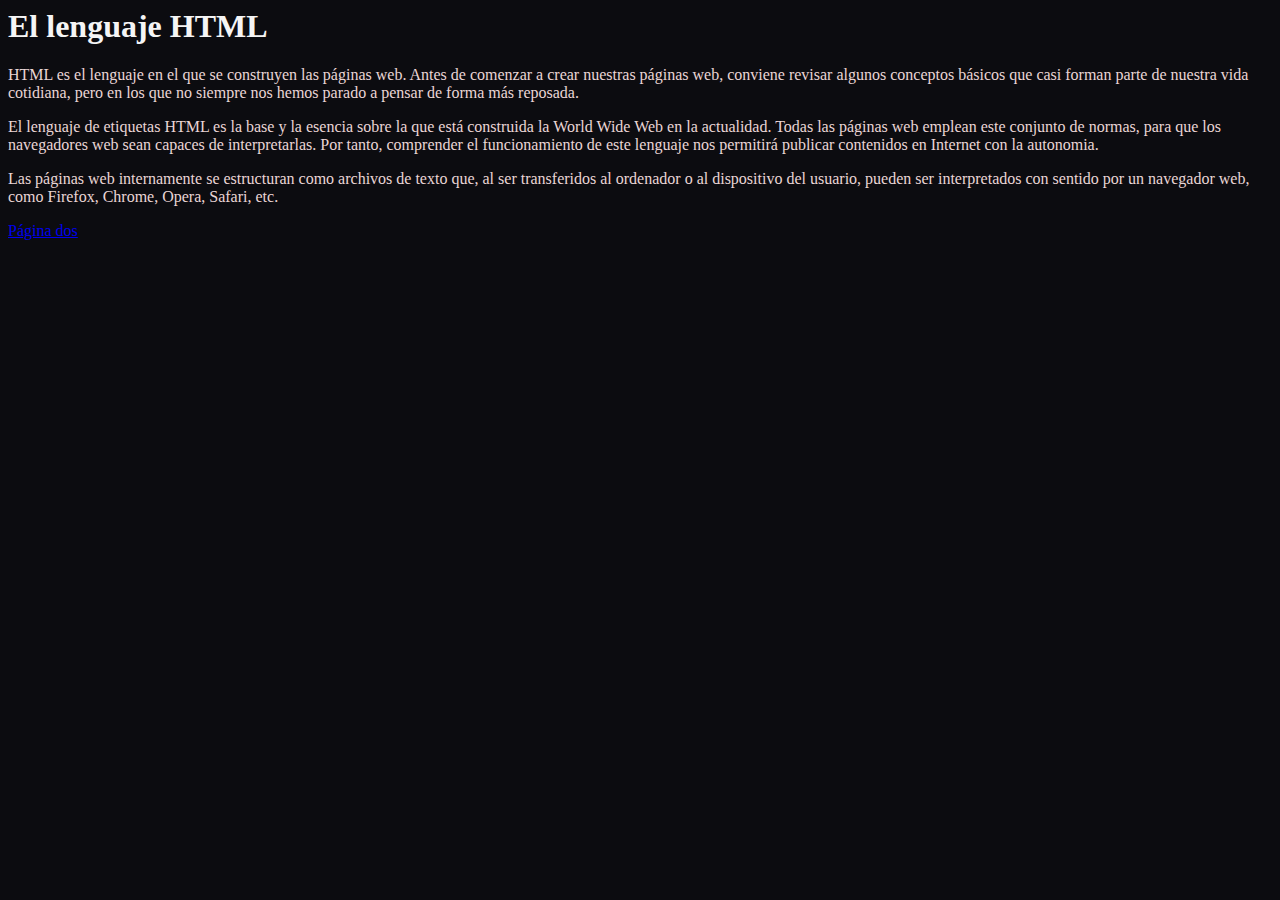
<file: index.html>
<html>
  <head>
    <link href="css/estilos.css" rel="stylesheet" type="text/css">
  </head>
  <body>
    <h1>El lenguaje HTML</h1>
    <p>HTML es el lenguaje en el que se construyen las páginas web. 
      Antes de comenzar a crear nuestras páginas web, conviene revisar 
      algunos conceptos básicos que casi forman parte de nuestra vida cotidiana, 
      pero en los que no siempre nos hemos parado a pensar de forma más reposada.</p>
    <p>El lenguaje de etiquetas HTML es la base y la esencia
      sobre la que está construida la World Wide Web en la actualidad. 
      Todas las páginas web emplean este conjunto de normas, 
     para que los navegadores web sean capaces de interpretarlas. 
      Por tanto, comprender el funcionamiento de este lenguaje nos permitirá 
      publicar contenidos en Internet con la autonomia. </p>
      <P>Las páginas web internamente se estructuran como archivos de texto que, 
      al ser transferidos al ordenador o al dispositivo del usuario, pueden ser interpretados con sentido por un 
      navegador web, como Firefox, Chrome, Opera, Safari, etc. </P>
    <div><a href="dos.html">Página dos</a></div>  
  </body>
  </html>
</file>
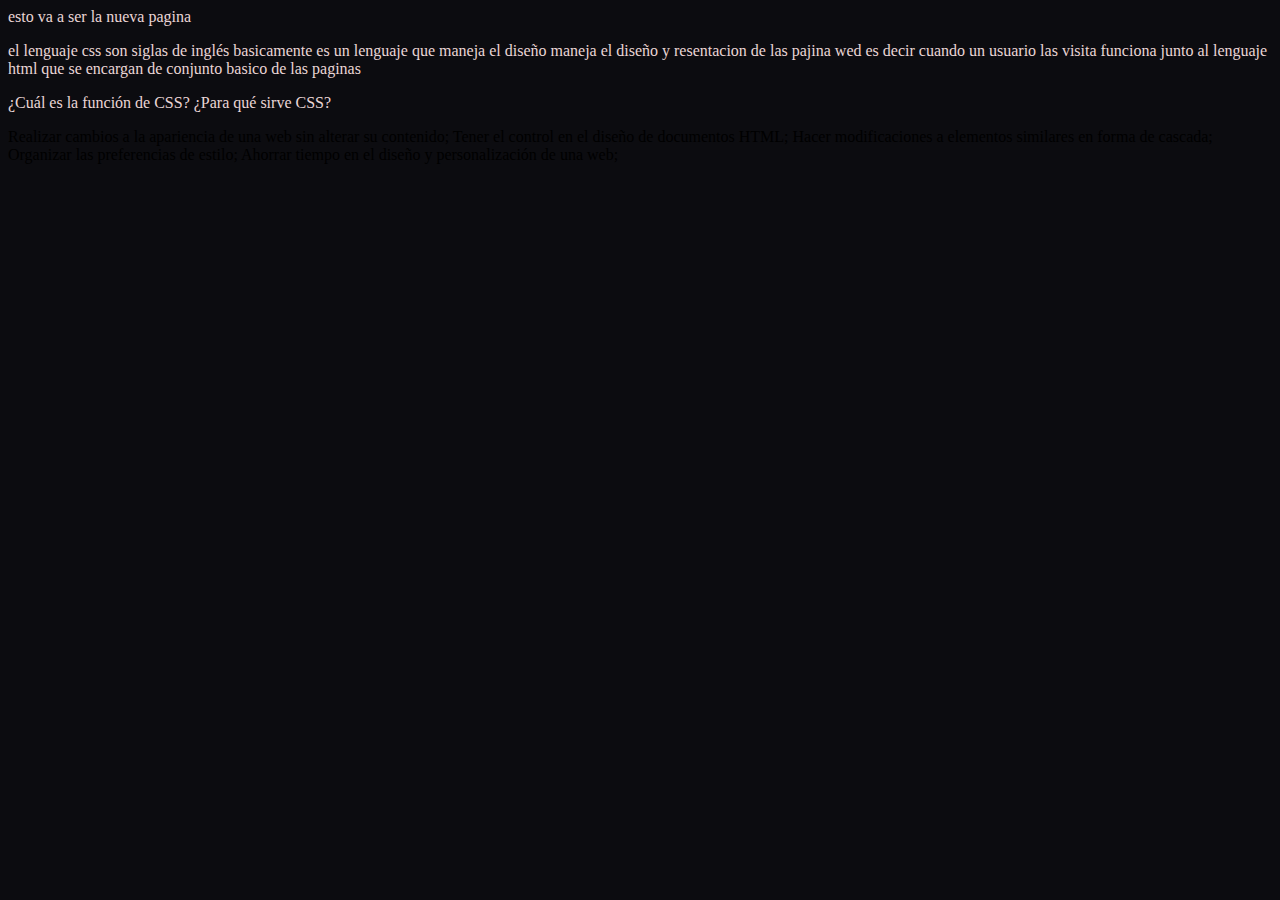
<file: dos copy.html>
<html></html>
<head>
    <link href="css/estilos.css" rel="stylesheet" type="text/css">
</head>
<body>
    <p>esto va a ser la nueva pagina </p>
<p>el lenguaje css son siglas de inglés basicamente es un lenguaje que maneja el diseño
maneja el diseño y resentacion de las pajina wed es decir cuando un usuario las visita
funciona junto al lenguaje html que se encargan de conjunto basico de las
paginas</p>
<p>¿Cuál es la función de CSS?
¿Para qué sirve CSS?</p>

   <p></p> Realizar cambios a la apariencia de una web sin alterar su contenido;
    Tener el control en el diseño de documentos HTML;
    Hacer modificaciones a elementos similares en forma de cascada;
    Organizar las preferencias de estilo;
    Ahorrar tiempo en el diseño y personalización de una web;</p>

</body>
</html>
</file>
<file: css/estilos.css>
p {
    color: rgb(234, 214, 214);

}

body {
    background-color: rgb(12, 12, 16);
}

h1 {
    color:whitesmoke
}
</file>
